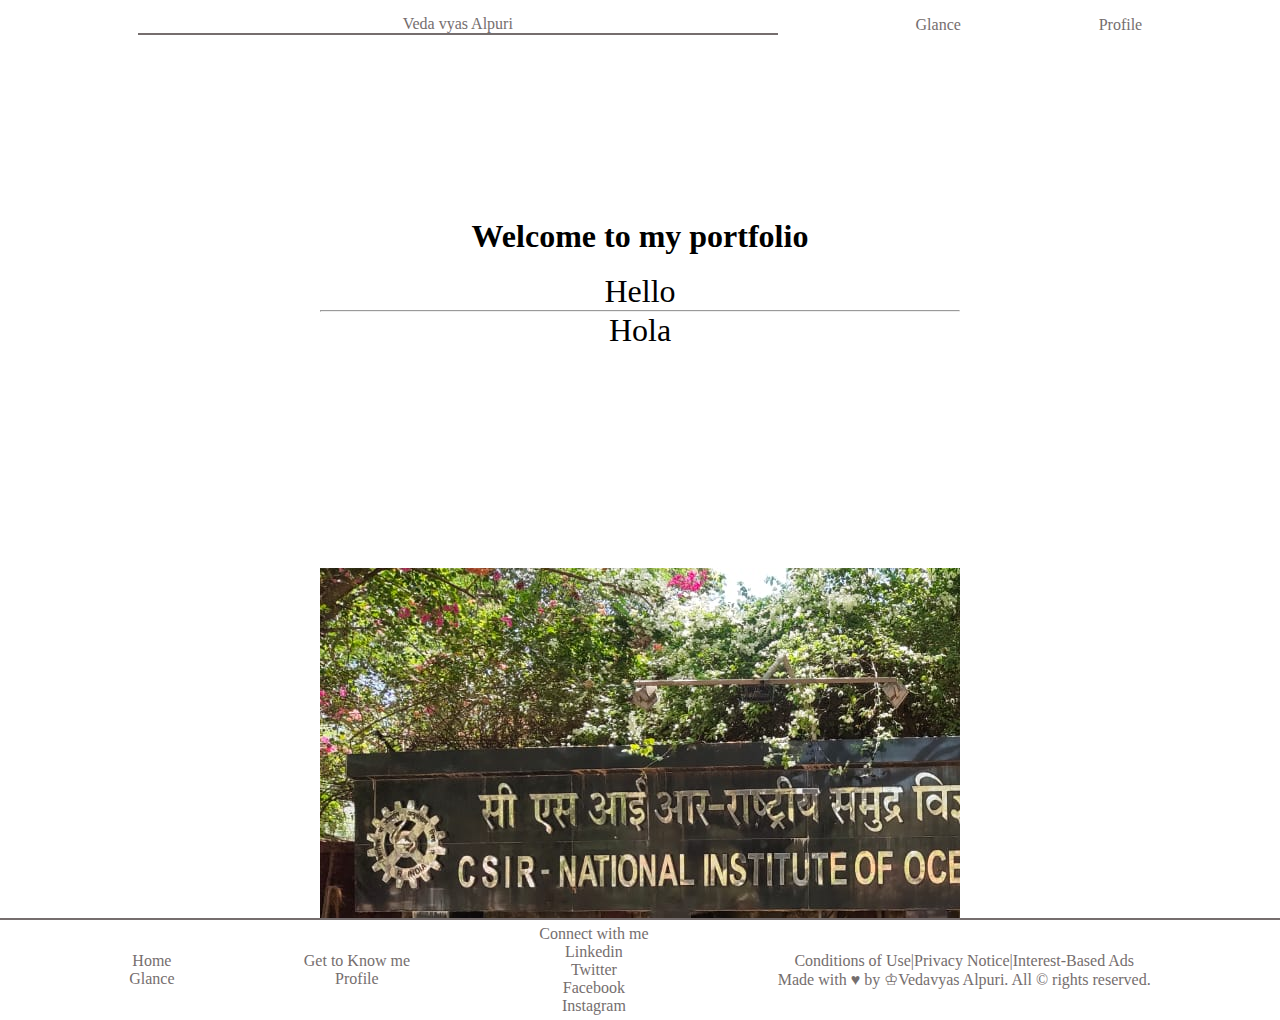
<file: index.html>
<!DOCTYPE html>
<html lang="en">

<head>
    <meta charset="UTF-8">
    <meta name="viewport" content="width=device-width, initial-scale=1.0">
    <title>Glance</title>
    <link rel="stylesheet" href="style.css">
</head>

<body>
    <div class="navbar">
        <div class="name">Veda vyas Alpuri</div>
        <div class="aboutme""><a href=" #">Glance</a></div>
        <div class=" profile""><a href=" ved1.html">Profile</a></div>
    </div>
    <br>
    <div class="matter">
        <div class="v1">
            <h1 style="font-family: brushscript; margin: bottom 30px;">Welcome to my portfolio</h1>
            <br>
            <h1 class="l" style="font-weight: 300;">Hello</h1>
            <hr>
            <h1 class="n" style="font-weight: 300;">Hola</h1>
        </div>
        <div class=" v2">
        </div>
    </div>
    <div class="footer">
        <div class="f3">
            <ul>
                <p>Home</p>
                <li><a href="#">Glance</a></li>
            </ul>
        </div>
        <div class="f1">
            <ul>
                <p>Get to Know me</p>
                <li><a href="ved1.html">Profile</a></li>
            </ul>
        </div>
        <div class="f2">
            <ul>
                <p>Connect with me</p>
                <li><a href="https://www.linkedin.com/in/vedavyas2510">Linkedin</a></li>
                <li><a href="https://twitter.com/vedavyas02?t=DOWfz2TlZEnarPVRZ8ogYw&s=08">Twitter</a></li>
                <li><a href="https://www.facebook.com/SOULAdev2510">Facebook</a></li>
                <li><a href="https://instagram.com/_veda_vyas_alpuri?igshid=ZDc4ODBmNjlmNQ==">Instagram</a></li>
            </ul>
        </div>
        <div class="f3">
            <p><a href="#">Conditions of Use </a> | <a href="#"> Privacy Notice </a> | <a href=""> Interest-Based
                    Ads</a></p>
            <br>
            <p>Made with &#x2665; by ♔Vedavyas Alpuri. All &#169; rights reserved.</p>
        </div>
    </div>
</body>

</html>
</file>
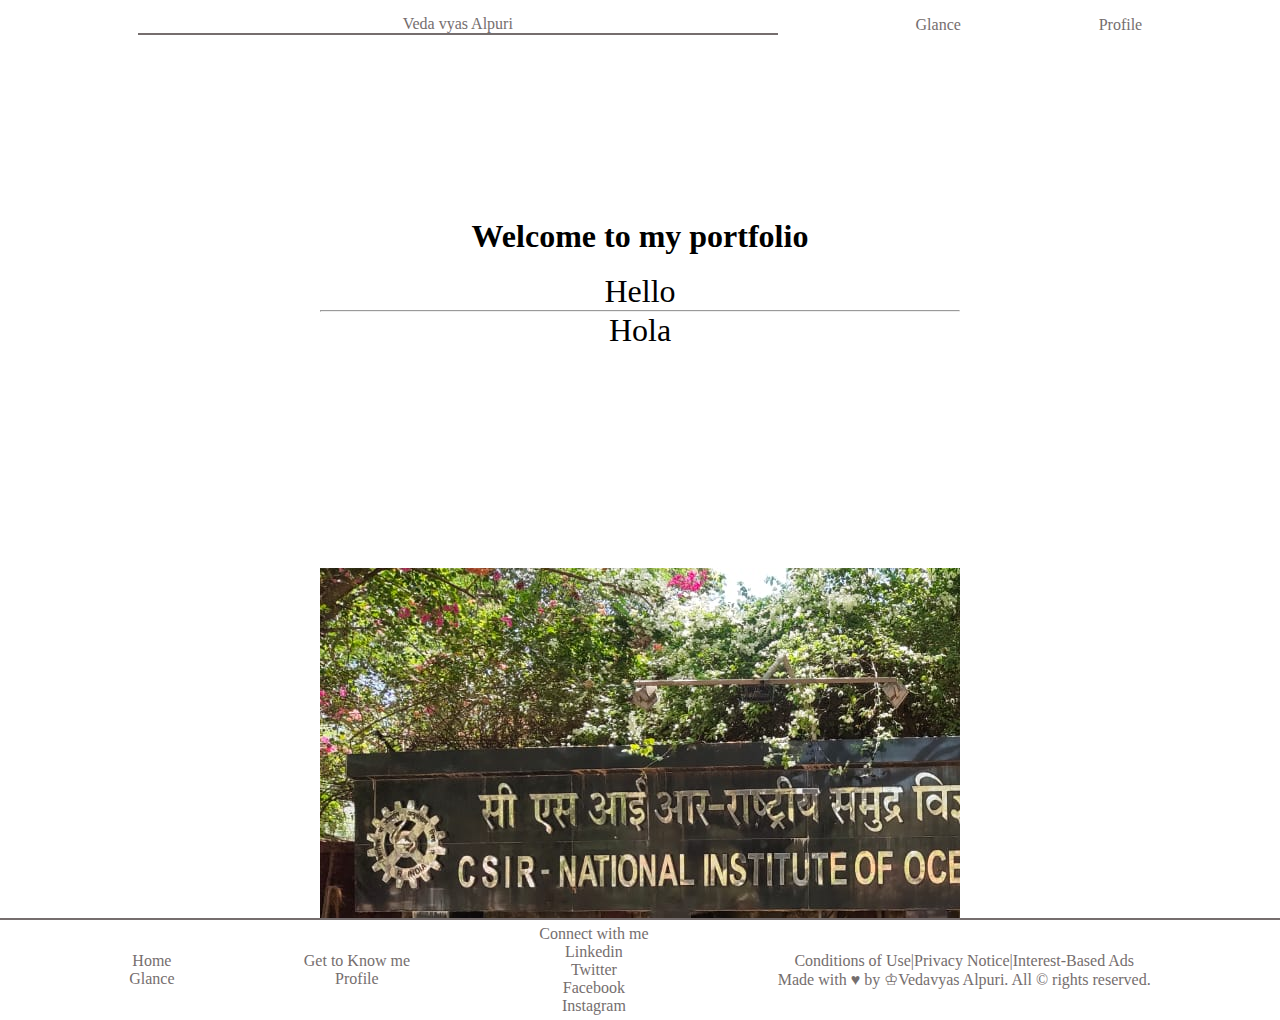
<file: ved.html>
<!DOCTYPE html>
<html lang="en">

<head>
    <meta charset="UTF-8">
    <meta name="viewport" content="width=device-width, initial-scale=1.0">
    <title>Glance</title>
    <link rel="stylesheet" href="style.css">
</head>

<body>
    <div class="navbar">
        <div class="name">Veda vyas Alpuri</div>
        <div class="aboutme""><a href=" #">Glance</a></div>
        <div class=" profile""><a href=" ved1.html">Profile</a></div>
    </div>
    <br>
    <div class="matter">
        <div class="v1">
            <h1 style="font-family: brushscript; margin: bottom 30px;">Welcome to my portfolio</h1>
            <br>
            <h1 class="l" style="font-weight: 300;">Hello</h1>
            <hr>
            <h1 class="n" style="font-weight: 300;">Hola</h1>
        </div>
        <div class=" v2">
        </div>
    </div>
    <div class="footer">
        <div class="f3">
            <ul>
                <p>Home</p>
                <li><a href="#">Glance</a></li>
            </ul>
        </div>
        <div class="f1">
            <ul>
                <p>Get to Know me</p>
                <li><a href="ved1.html">Profile</a></li>
            </ul>
        </div>
        <div class="f2">
            <ul>
                <p>Connect with me</p>
                <li><a href="https://www.linkedin.com/in/vedavyas2510">Linkedin</a></li>
                <li><a href="https://twitter.com/vedavyas02?t=DOWfz2TlZEnarPVRZ8ogYw&s=08">Twitter</a></li>
                <li><a href="https://www.facebook.com/SOULAdev2510">Facebook</a></li>
                <li><a href="https://instagram.com/_veda_vyas_alpuri?igshid=ZDc4ODBmNjlmNQ==">Instagram</a></li>
            </ul>
        </div>
        <div class="f3">
            <p><a href="#">Conditions of Use </a> | <a href="#"> Privacy Notice </a> | <a href=""> Interest-Based
                    Ads</a></p>
            <br>
            <p>Made with &#x2665; by ♔Vedavyas Alpuri. All &#169; rights reserved.</p>
        </div>
    </div>
</body>

</html>
</file>
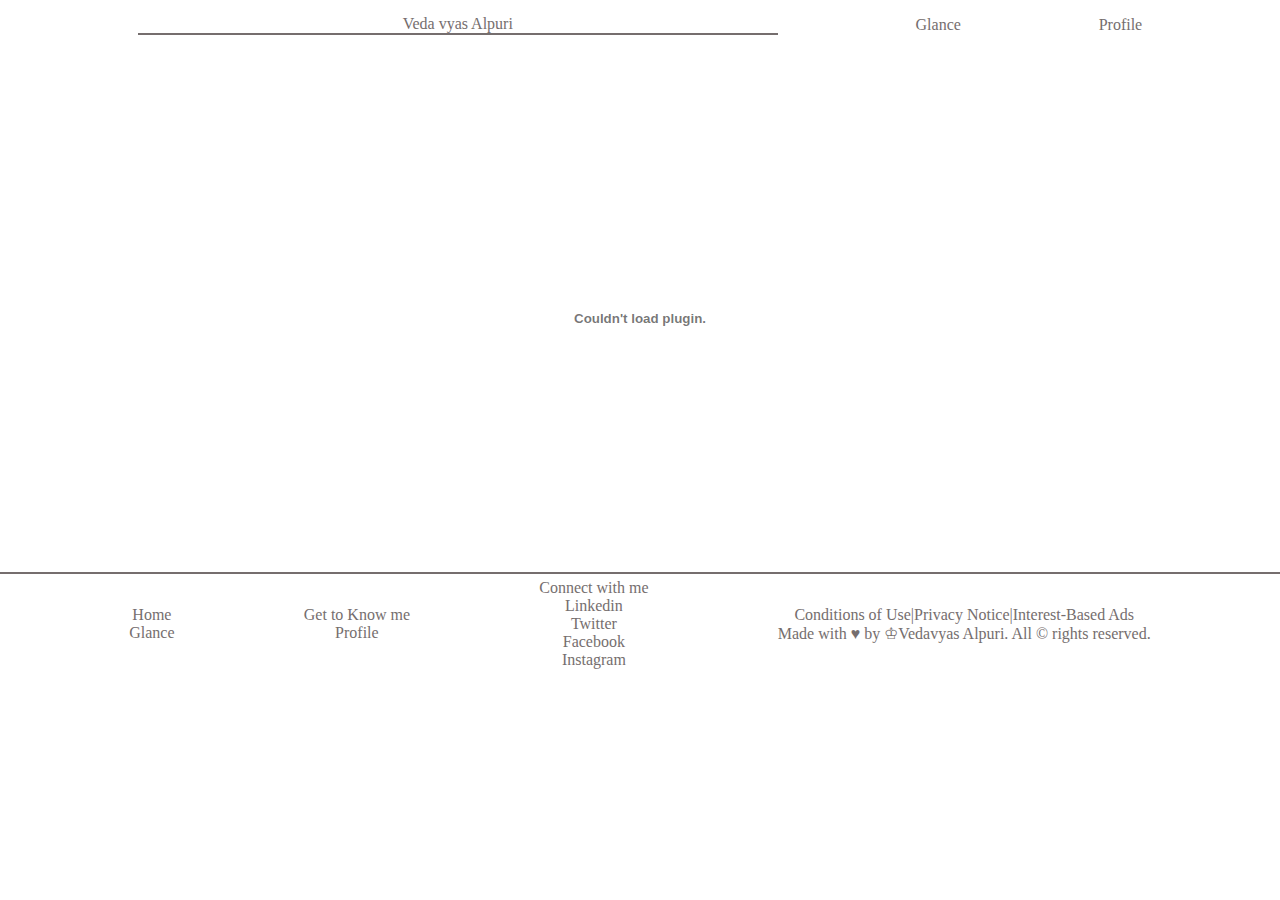
<file: ved1.html>
<!DOCTYPE html>
<html lang="en">

<head>
    <meta charset="UTF-8">
    <meta name="viewport" content="width=device-width, initial-scale=1.0">
    <title>Profile</title>
    <link rel="stylesheet" href="style1.css">
</head>

<body>
    <div class="navbar">
        <div class="name">Veda vyas Alpuri</div>
        <div class="aboutme""><a href=" index.html">Glance</a></div>
        <div class=" profile""><a href="">Profile</a></div>
    </div>
    <br>
    <div class=" upload">
            <embed src="1.pdf" width="800" height="500">
        </div>
        <div class="footer">
            <div class="f3">
                <ul>
                    <p>Home</p>
                    <li><a href="index.html">Glance</a></li>
                </ul>
            </div>
            <div class="f1">
                <ul>
                    <p>Get to Know me</p>
                    <li><a href="#">Profile</a></li>
                </ul>
            </div>
            <div class="f2">
                <ul>
                    <p>Connect with me</p>
                    <li><a href="https://www.linkedin.com/in/vedavyas2510">Linkedin</a></li>
                    <li><a href="https://twitter.com/vedavyas02?t=DOWfz2TlZEnarPVRZ8ogYw&s=08">Twitter</a></li>
                    <li><a href="https://www.facebook.com/SOULAdev2510">Facebook</a></li>
                    <li><a href="https://instagram.com/_veda_vyas_alpuri?igshid=ZDc4ODBmNjlmNQ==">Instagram</a></li>
                </ul>
            </div>
            <div class="f3">
                <p><a href="#">Conditions of Use </a> | <a href="#"> Privacy Notice </a> | <a href=""> Interest-Based
                        Ads</a></p>
                <br>
                <p>Made with &#x2665; by ♔Vedavyas Alpuri. All &#169; rights reserved.</p>
            </div>
        </div>
</body>

</html>
</file>
<file: style.css>
* {
    margin: 0;
    padding: 0;
    text-align: center;
}

.navbar {
    height: 50px;
    color: rgb(117, 110, 110);
    background-color: white;
    display: flex;
    justify-content: space-evenly;
    align-items: center;
}

.name {
    color: rgb(117, 110, 110);
    width: 50%;
    border-bottom: 2px solid rgb(117, 110, 110);
}

.footer {
    height: 100px;
    display: flex;
    justify-content: space-evenly;
    align-items: center;
    border-top: 2px solid rgb(117, 110, 110);
}

p {
    color: rgb(117, 110, 110);
    text-decoration: none;
    display: inline-flex;
}

a {
    color: rgb(117, 110, 110);
    text-decoration: none;
}

a:hover {
    color: black;
}

.matter {
    padding-top: 150px;
    display: flex;
    height: 700px;
    align-items: center;
    flex-direction: column;
    justify-content: center;
}

select {
    width: 80%;
    height: 40px;
    text-decoration: none;
    border: 2px solid rgb(117, 110, 110);
    margin-top: 5px;
}

.v1 {
    background-color: white;
    height: 390px;
    width: 50%;
}

.v2 {
    background-color: black;
    height: 390px;
    width: 50%;
    background-image: url(4.jpg);
}

li {
    list-style-type: none;
}

.upload {
    height: 800px;
}
</file>
<file: style1.css>
* {
    margin: 0;
    padding: 0;
    text-align: center;
}

.navbar {
    height: 50px;
    color: rgb(117, 110, 110);
    background-color: white;
    display: flex;
    justify-content: space-evenly;
    align-items: center;
}

.name {
    color: rgb(117, 110, 110);
    width: 50%;
    border-bottom: 2px solid rgb(117, 110, 110);
}

.footer {

    height: 100px;
    display: flex;
    justify-content: space-evenly;
    align-items: center;
    border-top: 2px solid rgb(117, 110, 110);
}

p {
    color: rgb(117, 110, 110);
    text-decoration: none;
    display: inline-flex;
}

a {
    color: rgb(117, 110, 110);
    text-decoration: none;
}

a:hover {
    color: black;
}

.matter {
    padding-top: 150px;
    display: flex;
    height: 1000px;
    align-items: center;
    flex-direction: column;
    justify-content: center;
}

select {
    width: 80%;
    height: 40px;
    text-decoration: none;
    border: 2px solid rgb(117, 110, 110);
    margin-top: 5px;
}

.v1 {
    background-color: white;
    height: 390px;
    width: 50%;
}

.v2 {
    background-color: black;
    height: 390px;
    width: 50%;
}

li {
    list-style-type: none;
}
</file>
